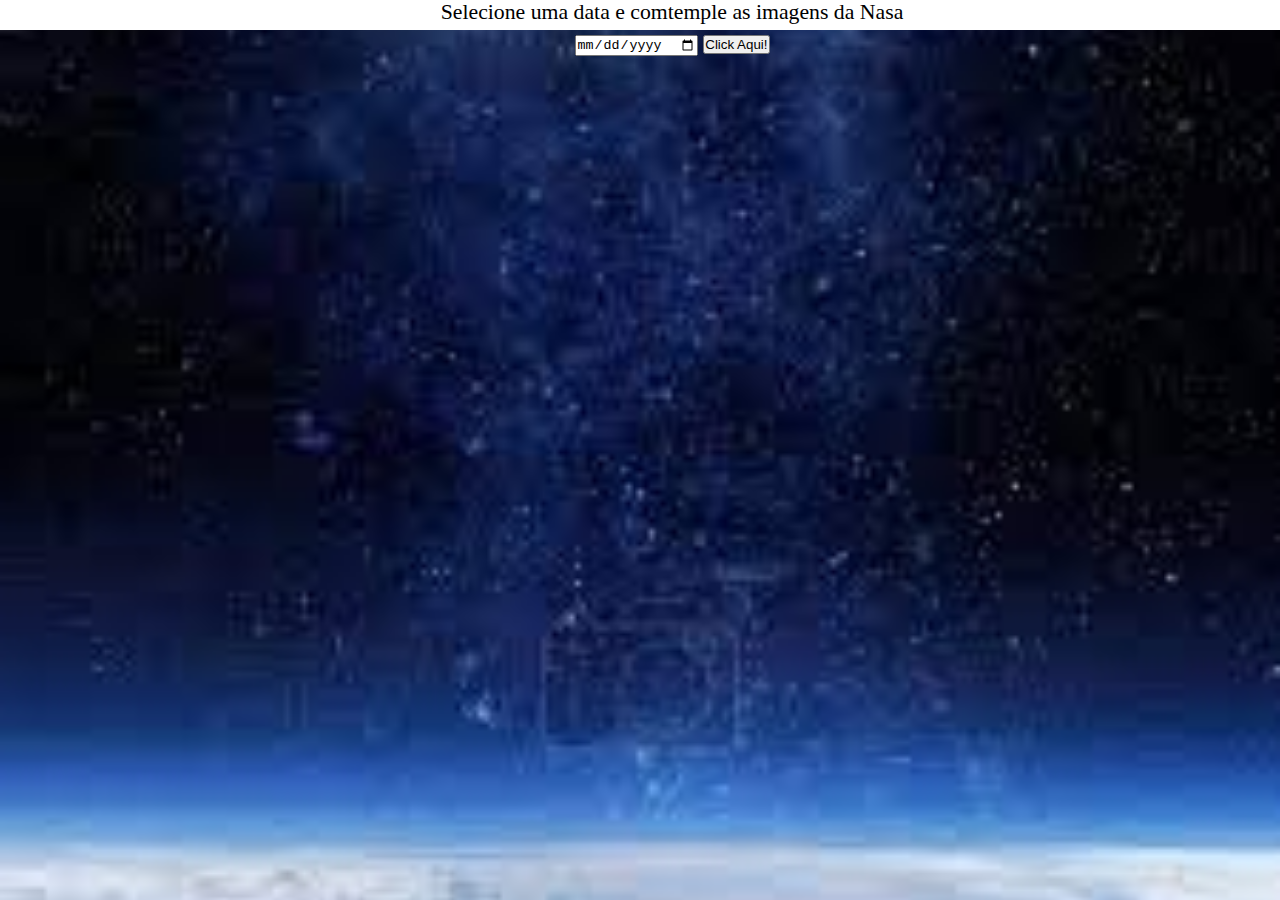
<file: index.html>
<!DOCTYPE html>

<html lang="pt-BR">

<head>
    <meta charset="UTF-8">
    <link rel="stylesheet" href="style.css">
    <meta name="viewport" content="width=device-width, initial-scale=1.0" />

    <title>Imagem_Nasa</title>
</head>

<body>
    <p id="frase">Selecione uma data e comtemple as imagens da Nasa</p>
    <div ction="" id="formDate">

        <input name="day" id="dateform" type="date">
        <button id="submit" form="formDate"> Click Aqui!</button>
    </div>

    <div id="title">
    </div>

    <div id='foto'></div>
    <div id="title"> </div>
    <div id="explanation"> <br> </div>
    <div id="url"> </div>

    <script src="https://ajax.googleapis.com/ajax/libs/jquery/3.5.1/jquery.min.js"></script>
    <script src="script.js"></script>

</body>



</html>
</file>
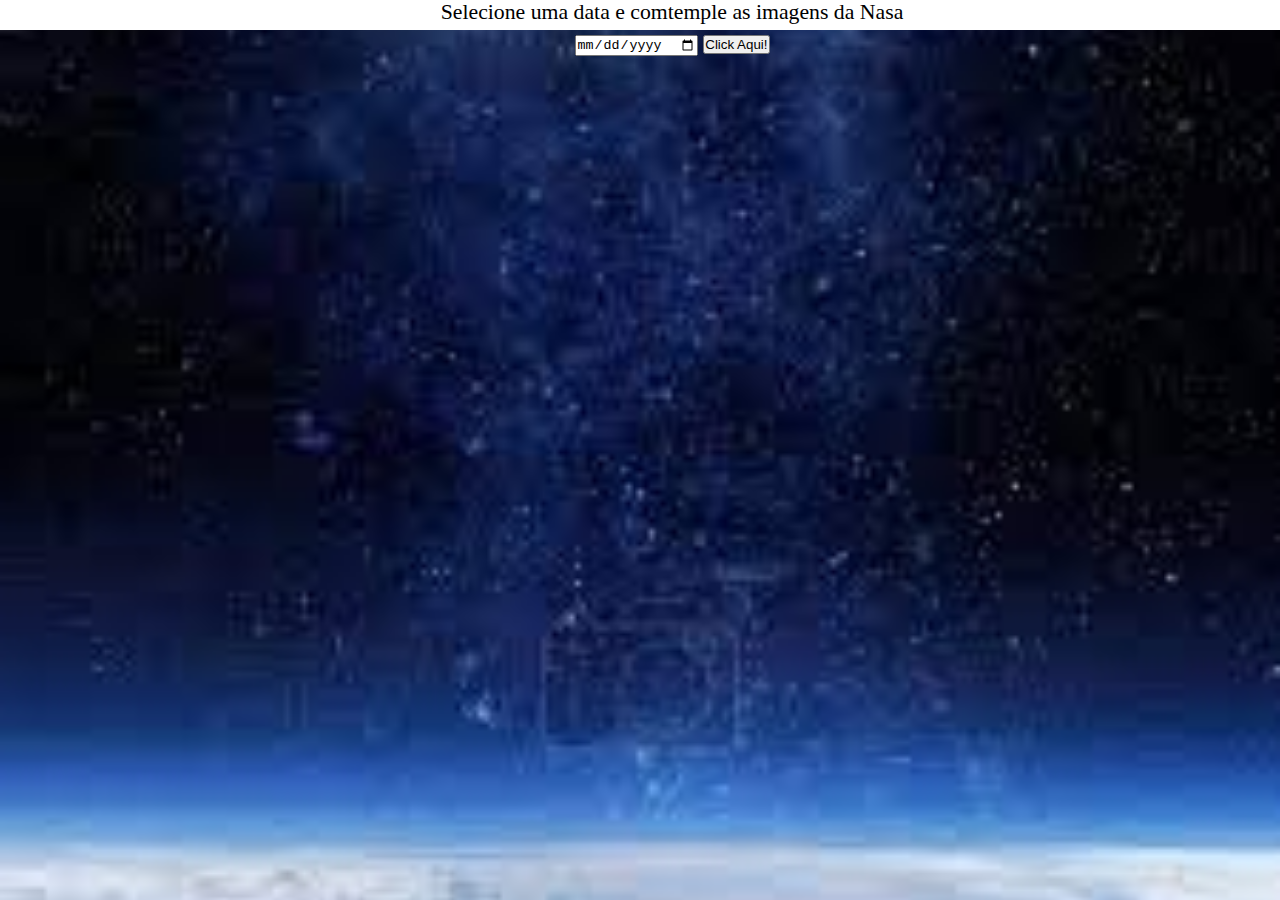
<file: doc.html>
<!DOCTYPE html>

<html lang="pt-BR">

<head>
    <meta charset="UTF-8">
    <link rel="stylesheet" href="style.css">
    <meta name="viewport" content="width=device-width, initial-scale=1.0" />

    <title>Imagem_Nasa</title>
</head>

<body>
    <p id="frase">Selecione uma data e comtemple as imagens da Nasa</p>
    <div ction="" id="formDate">

        <input name="day" id="dateform" type="date">
        <button id="submit" form="formDate"> Click Aqui!</button>
    </div>

    <div id="title">
    </div>

    <div id='foto'></div>
    <div id="title"> </div>
    <div id="explanation"> <br> </div>
    <div id="url"> </div>

    <script src="https://ajax.googleapis.com/ajax/libs/jquery/3.5.1/jquery.min.js"></script>
    <script src="script.js"></script>

</body>



</html>
</file>
<file: style.css>
* {
       margin: 0;
       padding: 0;
   }
   
   body {
       background-image: url("img/nasa.jpg");
       position: absolute;
       background-repeat: no-repeat;
       background-size: cover;
       text-align: center;
       font-size: 136%;
       width: 105%;
       margin-bottom: 150px;
   }
   
   #date {
       text-align: center;
   }
   
   #frase {
       background-color: white;
       height: 30px;
   }
   
   #title {
       color: white;
       font-size: 10px;
   }
   
   #url {
       width: 20px;
       height: 20px;
   }
   
   #foto {
       display: flex;
       justify-content: center;
       border-color: azure;
   }
   
   .imagem {
       width: 400px;
       height: 300px;
       border-style: ridge;
   }
   
   #date {
       text-align: center;
   }
</file>
